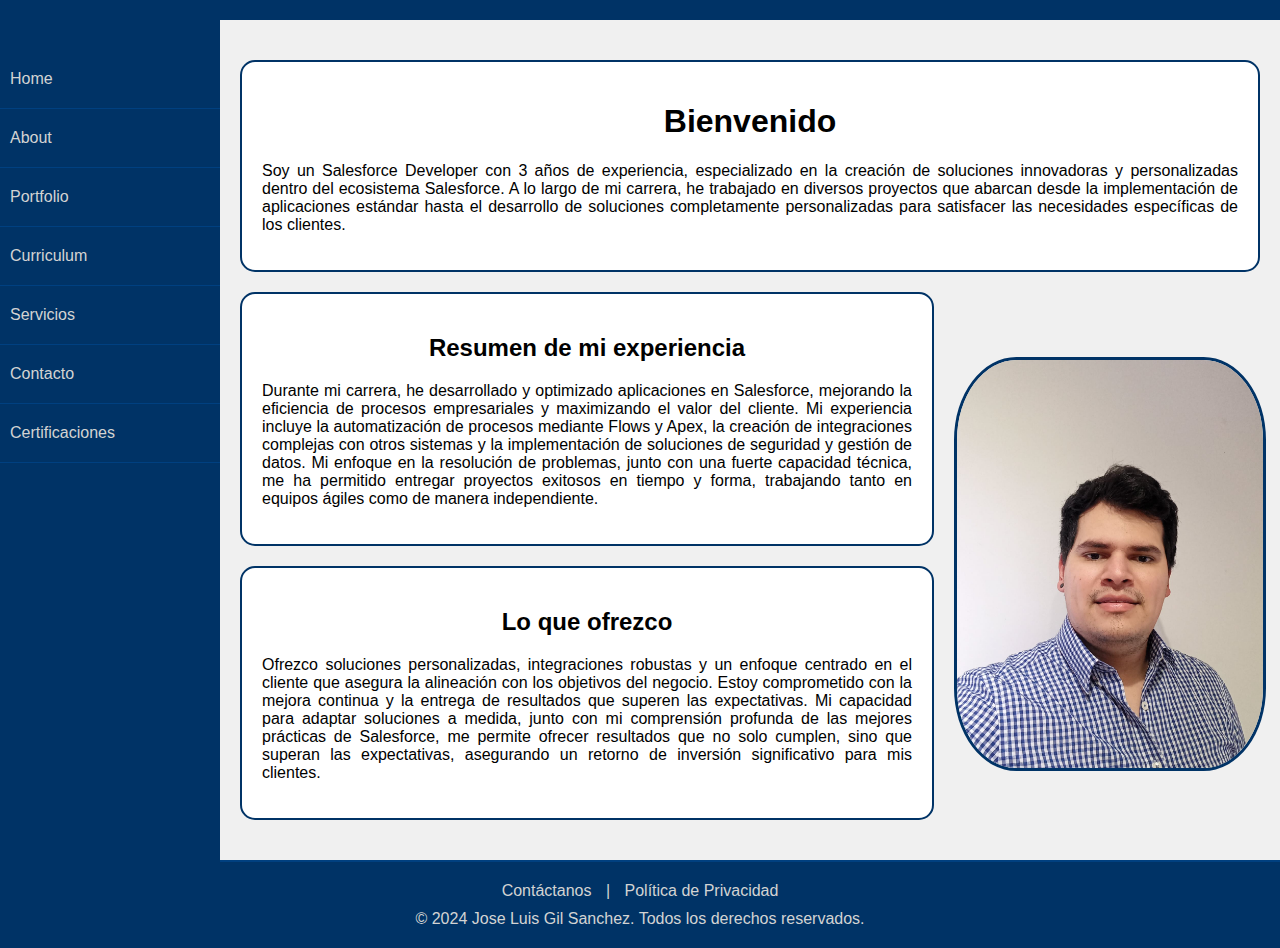
<file: index.html>
<!DOCTYPE html>
<html lang="es">
<head>
    <meta charset="UTF-8">
    <meta name="viewport" content="width=device-width, initial-scale=1.0">
    <title>Home</title>
    <link rel="stylesheet" href="styles.css">
</head>
<body>
    
    <header>
        <nav id="navbar">
            <input type="checkbox" id="menu-toggle">
            <label for="menu-toggle" class="hamburger-icon">&#9776;</label>
            <ul id="menu-list">
                <li><a href="index.html">Home</a></li>
                <li><a href="about.html">About</a></li>
                <li><a href="portfolio.html">Portfolio</a></li>
                <li><a href="curriculum.html">Curriculum</a></li>
                <li><a href="servicios.html">Servicios</a></li>
                <li><a href="contacto.html">Contacto</a></li>
                <li><a href="certificaciones.html">Certificaciones</a></li>
            </ul>
        </nav>
    </header>
    <main>
        <section>
            <h1>Bienvenido</h1>
            <p>Soy un Salesforce Developer con 3 años de experiencia, especializado en la creación de soluciones innovadoras y personalizadas dentro del ecosistema Salesforce. A lo largo de mi carrera, he trabajado en diversos proyectos que abarcan desde la implementación de aplicaciones estándar hasta el desarrollo de soluciones completamente personalizadas para satisfacer las necesidades específicas de los clientes.</p>
        </section>
        <div class="container-image">
            <div class="text-content">
                <section>
                    <h2>Resumen de mi experiencia</h2>
                    <p>Durante mi carrera, he desarrollado y optimizado aplicaciones en Salesforce, mejorando la eficiencia de procesos empresariales y maximizando el valor del cliente. Mi experiencia incluye la automatización de procesos mediante Flows y Apex, la creación de integraciones complejas con otros sistemas y la implementación de soluciones de seguridad y gestión de datos. Mi enfoque en la resolución de problemas, junto con una fuerte capacidad técnica, me ha permitido entregar proyectos exitosos en tiempo y forma, trabajando tanto en equipos ágiles como de manera independiente.</p>
                </section>
                <section>
                    <h2>Lo que ofrezco</h2>
                    <p>Ofrezco soluciones personalizadas, integraciones robustas y un enfoque centrado en el cliente que asegura la alineación con los objetivos del negocio. Estoy comprometido con la mejora continua y la entrega de resultados que superen las expectativas. Mi capacidad para adaptar soluciones a medida, junto con mi comprensión profunda de las mejores prácticas de Salesforce, me permite ofrecer resultados que no solo cumplen, sino que superan las expectativas, asegurando un retorno de inversión significativo para mis clientes.</p>
                </section>
            </div>
            <div class="profile-image">
                <img src="profileImage.jpeg" alt="Mi foto">
            </div>
        </div>
    </main>
    <footer>
        <p><a href="contacto.html">Contáctanos</a> | <a href="index.html">Política de Privacidad</a></p>
        <p>&copy; 2024 Jose Luis Gil Sanchez. Todos los derechos reservados.</p>
    </footer>
    
</body>
</html>
</file>
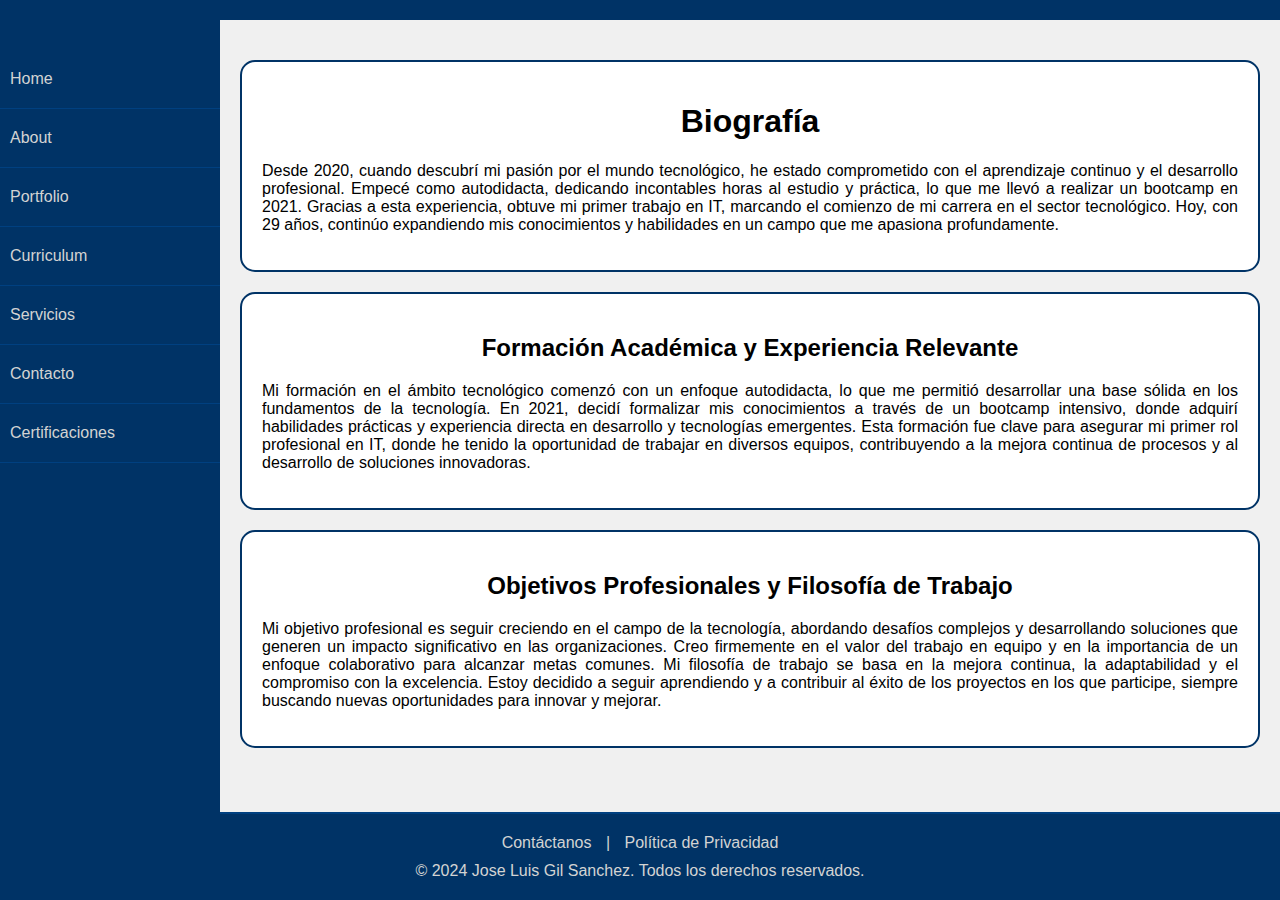
<file: about.html>
<!DOCTYPE html>
<html lang="es">
<head>
    <meta charset="UTF-8">
    <meta name="viewport" content="width=device-width, initial-scale=1.0">
    <title>About</title>
    <link rel="stylesheet" href="styles.css">
</head>
<body>
    <header>
        <nav id="navbar">
            <input type="checkbox" id="menu-toggle">
            <label for="menu-toggle" class="hamburger-icon">&#9776;</label>
            <ul id="menu-list">
                <li><a href="index.html">Home</a></li>
                <li><a href="about.html">About</a></li>
                <li><a href="portfolio.html">Portfolio</a></li>
                <li><a href="curriculum.html">Curriculum</a></li>
                <li><a href="servicios.html">Servicios</a></li>
                <li><a href="contacto.html">Contacto</a></li>
                <li><a href="certificaciones.html">Certificaciones</a></li>
            </ul>
        </nav>
    </header>
    <main>
        <section>
            <h1>Biografía</h1>
            <p>Desde 2020, cuando descubrí mi pasión por el mundo tecnológico, he estado comprometido con el aprendizaje continuo y el desarrollo profesional. Empecé como autodidacta, dedicando incontables horas al estudio y práctica, lo que me llevó a realizar un bootcamp en 2021. Gracias a esta experiencia, obtuve mi primer trabajo en IT, marcando el comienzo de mi carrera en el sector tecnológico. Hoy, con 29 años, continúo expandiendo mis conocimientos y habilidades en un campo que me apasiona profundamente.</p>
        </section>
        <section>
            <h2>Formación Académica y Experiencia Relevante</h2>
            <p>Mi formación en el ámbito tecnológico comenzó con un enfoque autodidacta, lo que me permitió desarrollar una base sólida en los fundamentos de la tecnología. En 2021, decidí formalizar mis conocimientos a través de un bootcamp intensivo, donde adquirí habilidades prácticas y experiencia directa en desarrollo y tecnologías emergentes. Esta formación fue clave para asegurar mi primer rol profesional en IT, donde he tenido la oportunidad de trabajar en diversos equipos, contribuyendo a la mejora continua de procesos y al desarrollo de soluciones innovadoras.</p>
        </section>
        <section>
            <h2>Objetivos Profesionales y Filosofía de Trabajo</h2>
            <p>Mi objetivo profesional es seguir creciendo en el campo de la tecnología, abordando desafíos complejos y desarrollando soluciones que generen un impacto significativo en las organizaciones. Creo firmemente en el valor del trabajo en equipo y en la importancia de un enfoque colaborativo para alcanzar metas comunes. Mi filosofía de trabajo se basa en la mejora continua, la adaptabilidad y el compromiso con la excelencia. Estoy decidido a seguir aprendiendo y a contribuir al éxito de los proyectos en los que participe, siempre buscando nuevas oportunidades para innovar y mejorar.</p>
        </section>
    </main>
    <footer>
        <p><a href="contacto.html">Contáctanos</a> | <a href="index.html">Política de Privacidad</a></p>
        <p>&copy; 2024 Jose Luis Gil Sanchez. Todos los derechos reservados.</p>
    </footer>
</body>
</html>
</file>
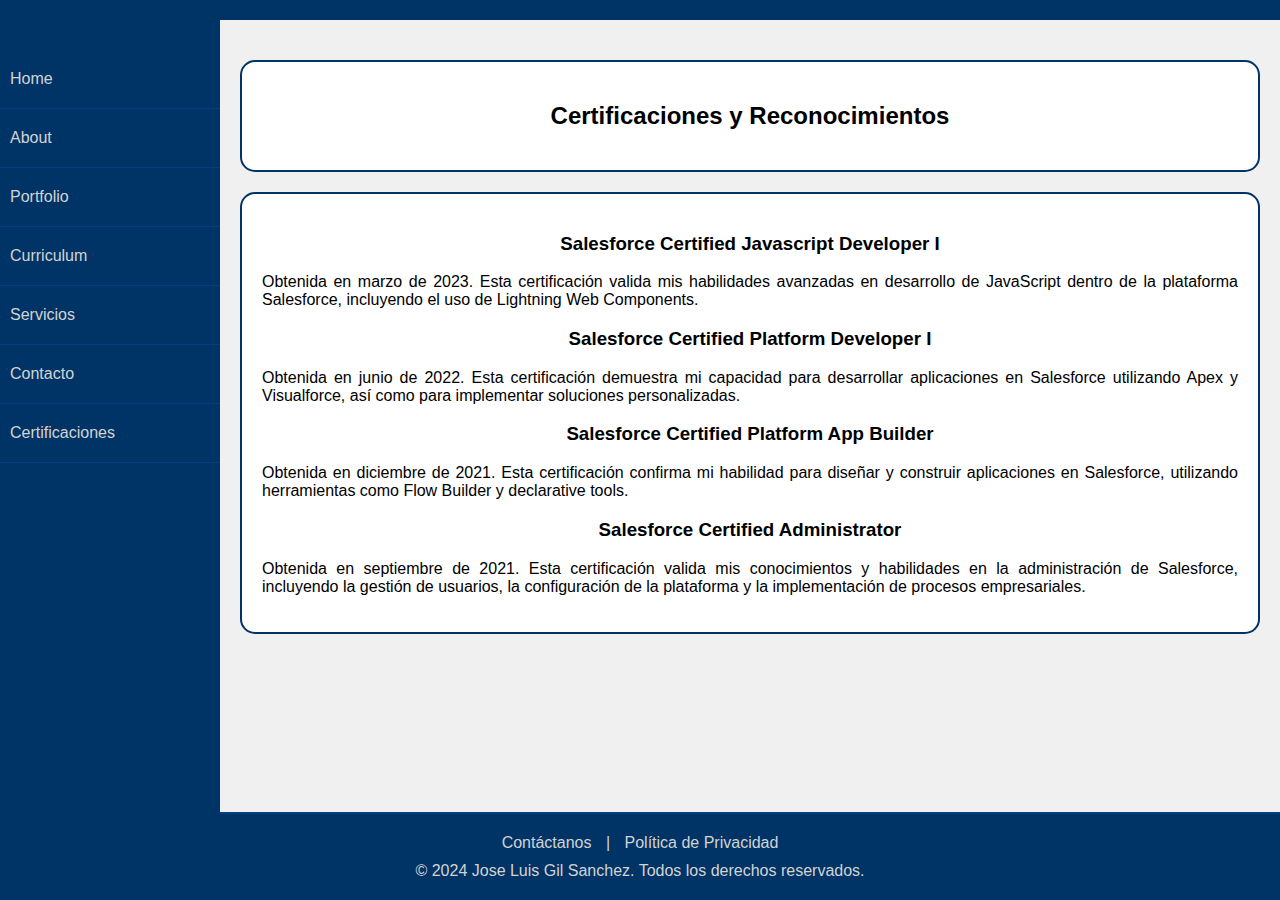
<file: certificaciones.html>
<!DOCTYPE html>
<html lang="es">
<head>
    <meta charset="UTF-8">
    <meta name="viewport" content="width=device-width, initial-scale=1.0">
    <title>Certificaciones</title>
    <link rel="stylesheet" href="styles.css">
</head>
<body>
    <header>
        <nav id="navbar">
            <input type="checkbox" id="menu-toggle">
            <label for="menu-toggle" class="hamburger-icon">&#9776;</label>
            <ul id="menu-list">
                <li><a href="index.html">Home</a></li>
                <li><a href="about.html">About</a></li>
                <li><a href="portfolio.html">Portfolio</a></li>
                <li><a href="curriculum.html">Curriculum</a></li>
                <li><a href="servicios.html">Servicios</a></li>
                <li><a href="contacto.html">Contacto</a></li>
                <li><a href="certificaciones.html">Certificaciones</a></li>
            </ul>
        </nav>
    </header>
    <main>
        <section id="certifications">
            <h2>Certificaciones y Reconocimientos</h2>
        </section>
        <section id="certification-details">
            <div>
                <h3>Salesforce Certified Javascript Developer I</h3>
                <p>Obtenida en marzo de 2023. Esta certificación valida mis habilidades avanzadas en desarrollo de JavaScript dentro de la plataforma Salesforce, incluyendo el uso de Lightning Web Components.</p>
            </div>
            <div>
                <h3>Salesforce Certified Platform Developer I</h3>
                <p>Obtenida en junio de 2022. Esta certificación demuestra mi capacidad para desarrollar aplicaciones en Salesforce utilizando Apex y Visualforce, así como para implementar soluciones personalizadas.</p>
            </div>
            <div>
                <h3>Salesforce Certified Platform App Builder</h3>
                <p>Obtenida en diciembre de 2021. Esta certificación confirma mi habilidad para diseñar y construir aplicaciones en Salesforce, utilizando herramientas como Flow Builder y declarative tools.</p>
            </div>
            <div>
                <h3>Salesforce Certified Administrator</h3>
                <p>Obtenida en septiembre de 2021. Esta certificación valida mis conocimientos y habilidades en la administración de Salesforce, incluyendo la gestión de usuarios, la configuración de la plataforma y la implementación de procesos empresariales.</p>
            </div>
        </section>
    </main>
    <footer>
        <p><a href="contacto.html">Contáctanos</a> | <a href="index.html">Política de Privacidad</a></p>
        <p>&copy; 2024 Jose Luis Gil Sanchez. Todos los derechos reservados.</p>
    </footer>
</body>
</html>
</file>
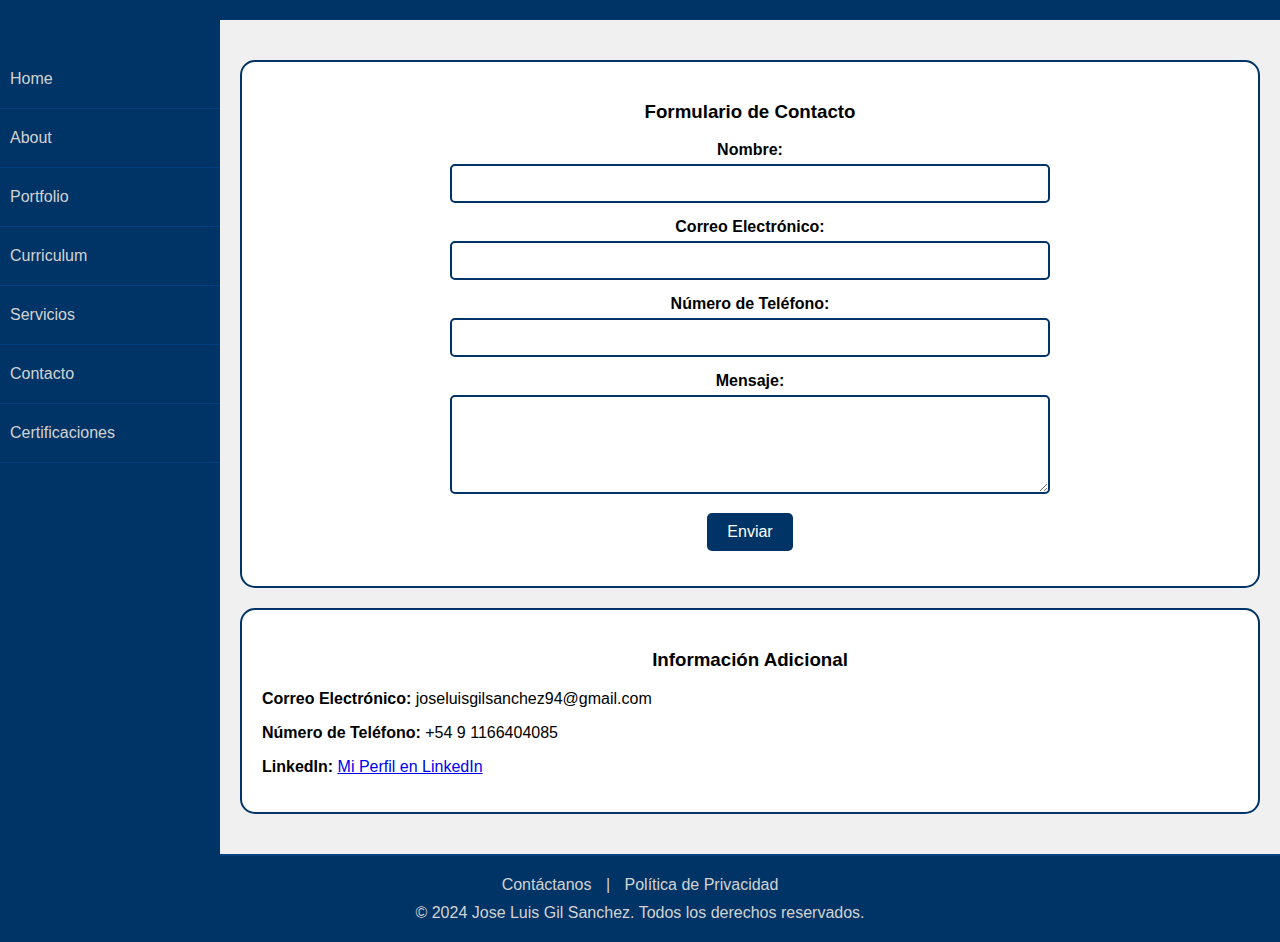
<file: contacto.html>
<!DOCTYPE html>
<html lang="es">
<head>
    <meta charset="UTF-8">
    <meta name="viewport" content="width=device-width, initial-scale=1.0">
    <title>Contacto</title>
    <link rel="stylesheet" href="styles.css">
</head>
<body>
    <header>
        <nav id="navbar">
            <input type="checkbox" id="menu-toggle">
            <label for="menu-toggle" class="hamburger-icon">&#9776;</label>
            <ul id="menu-list">
                <li><a href="index.html">Home</a></li>
                <li><a href="about.html">About</a></li>
                <li><a href="portfolio.html">Portfolio</a></li>
                <li><a href="curriculum.html">Curriculum</a></li>
                <li><a href="servicios.html">Servicios</a></li>
                <li><a href="contacto.html">Contacto</a></li>
                <li><a href="certificaciones.html">Certificaciones</a></li>
            </ul>
        </nav>
    </header>
    <main>
        <section id="contact-form">
            <h3>Formulario de Contacto</h3>
            <form action="URL_DEL_SERVIDOR_O_DESTINO" method="POST">
                <div>
                    <label for="name">Nombre:</label>
                    <input type="text" id="name" name="name" required>
                </div>
                <div>
                    <label for="email">Correo Electrónico:</label>
                    <input type="email" id="email" name="email" required>
                </div>
                <div>
                    <label for="phone">Número de Teléfono:</label>
                    <input type="tel" id="phone" name="phone">
                </div>
                <div>
                    <label for="message">Mensaje:</label>
                    <textarea id="message" name="message" rows="5" required></textarea>
                </div>
                <div>
                    <button type="submit">Enviar</button>
                </div>
            </form>
        </section>
        <section id="additional-info">
            <h3>Información Adicional</h3>
            <p><strong>Correo Electrónico:</strong> joseluisgilsanchez94@gmail.com</p>
            <p><strong>Número de Teléfono:</strong> +54 9 1166404085</p>
            <p><strong>LinkedIn:</strong> <a href="https://www.linkedin.com/in/jose-luis-gil-sanchez/" target="_blank">Mi Perfil en LinkedIn</a></p>
        </section>
    </main>
    <footer>
        <p><a href="contacto.html">Contáctanos</a> | <a href="index.html">Política de Privacidad</a></p>
        <p>&copy; 2024 Jose Luis Gil Sanchez. Todos los derechos reservados.</p>
    </footer>
    
</body>
</html>
</file>
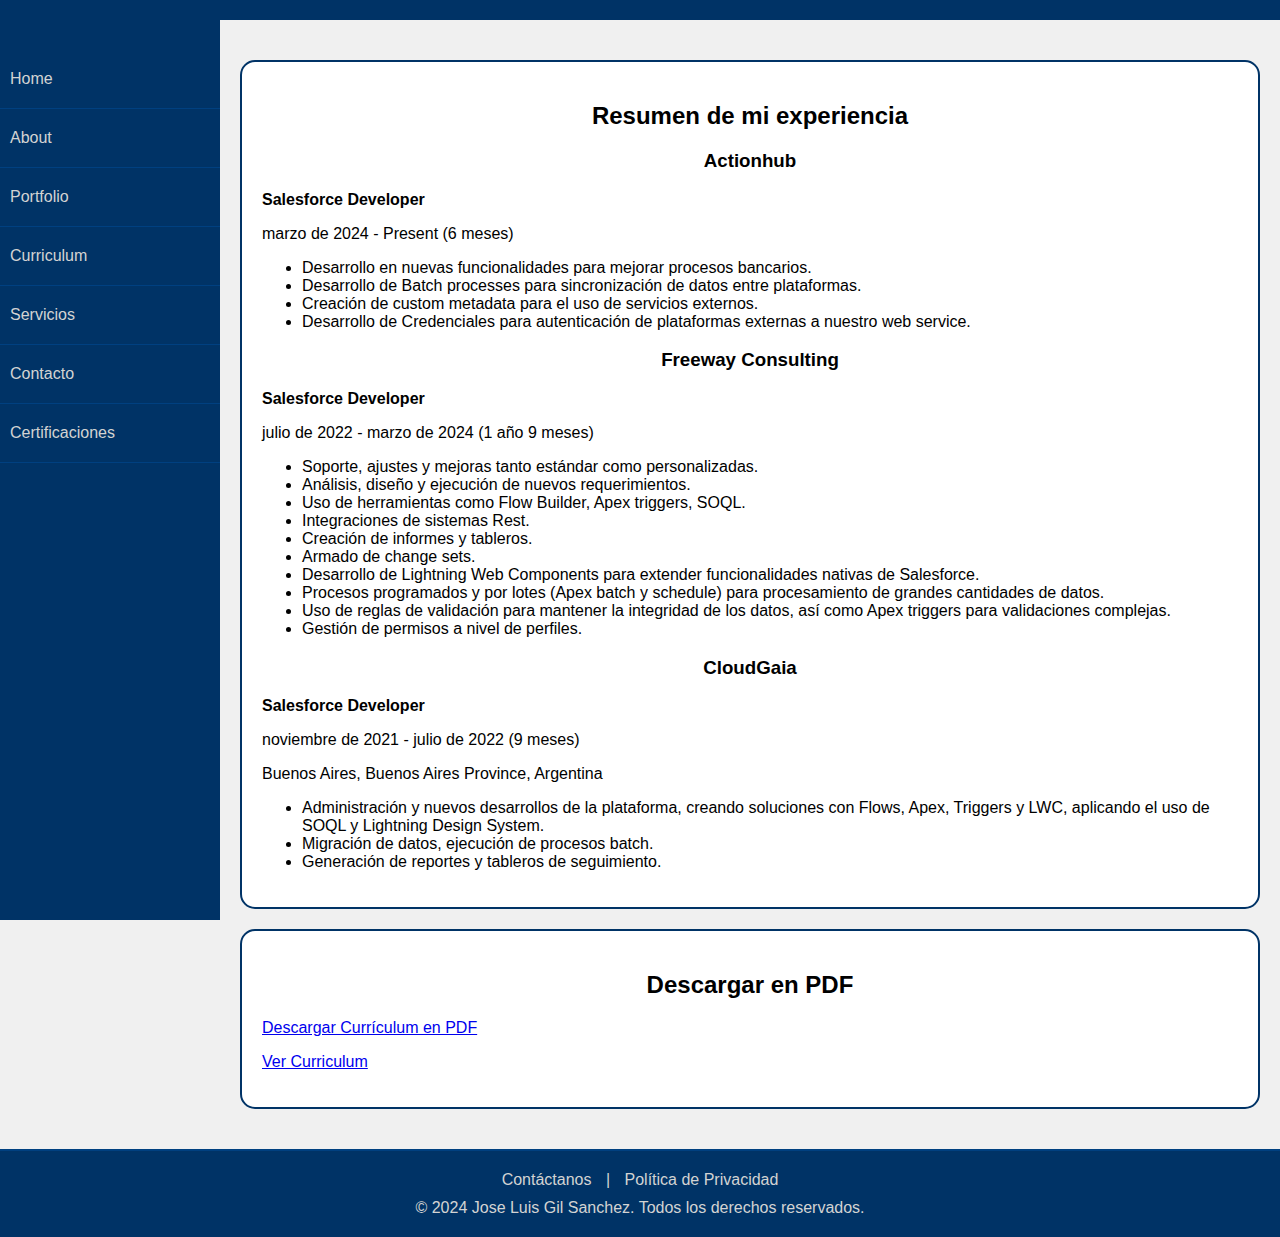
<file: curriculum.html>
<!DOCTYPE html>
<html lang="es">
<head>
    <meta charset="UTF-8">
    <meta name="viewport" content="width=device-width, initial-scale=1.0">
    <title>CV</title>
    <link rel="stylesheet" href="styles.css">
</head>
<body>
    <header>
        <nav id="navbar">
            <input type="checkbox" id="menu-toggle">
            <label for="menu-toggle" class="hamburger-icon">&#9776;</label>
            <ul id="menu-list">
                <li><a href="index.html">Home</a></li>
                <li><a href="about.html">About</a></li>
                <li><a href="portfolio.html">Portfolio</a></li>
                <li><a href="curriculum.html">Curriculum</a></li>
                <li><a href="servicios.html">Servicios</a></li>
                <li><a href="contacto.html">Contacto</a></li>
                <li><a href="certificaciones.html">Certificaciones</a></li>
            </ul>
        </nav>
    </header>
    <main>
        <section>
            <h2>Resumen de mi experiencia</h2>
            
            <h3>Actionhub</h3>
            <p><strong>Salesforce Developer</strong></p>
            <p>marzo de 2024 - Present (6 meses)</p>
            <ul>
                <li>Desarrollo en nuevas funcionalidades para mejorar procesos bancarios.</li>
                <li>Desarrollo de Batch processes para sincronización de datos entre plataformas.</li>
                <li>Creación de custom metadata para el uso de servicios externos.</li>
                <li>Desarrollo de Credenciales para autenticación de plataformas externas a nuestro web service.</li>
            </ul>
    
            <h3>Freeway Consulting</h3>
            <p><strong>Salesforce Developer</strong></p>
            <p>julio de 2022 - marzo de 2024 (1 año 9 meses)</p>
            <ul>
                <li>Soporte, ajustes y mejoras tanto estándar como personalizadas.</li>
                <li>Análisis, diseño y ejecución de nuevos requerimientos.</li>
                <li>Uso de herramientas como Flow Builder, Apex triggers, SOQL.</li>
                <li>Integraciones de sistemas Rest.</li>
                <li>Creación de informes y tableros.</li>
                <li>Armado de change sets.</li>
                <li>Desarrollo de Lightning Web Components para extender funcionalidades nativas de Salesforce.</li>
                <li>Procesos programados y por lotes (Apex batch y schedule) para procesamiento de grandes cantidades de datos.</li>
                <li>Uso de reglas de validación para mantener la integridad de los datos, así como Apex triggers para validaciones complejas.</li>
                <li>Gestión de permisos a nivel de perfiles.</li>
            </ul>
    
            <h3>CloudGaia</h3>
            <p><strong>Salesforce Developer</strong></p>
            <p>noviembre de 2021 - julio de 2022 (9 meses)</p>
            <p>Buenos Aires, Buenos Aires Province, Argentina</p>
            <ul>
                <li>Administración y nuevos desarrollos de la plataforma, creando soluciones con Flows, Apex, Triggers y LWC, aplicando el uso de SOQL y Lightning Design System.</li>
                <li>Migración de datos, ejecución de procesos batch.</li>
                <li>Generación de reportes y tableros de seguimiento.</li>
            </ul>
            
        </section>
        <section>
            <h2>Descargar en PDF</h2>
            <p><a href="Resume.pdf" download>Descargar Currículum en PDF</a></p>
            <p><a href="Resume.pdf">Ver Curriculum</a></p>
        </section>
    </main>
    <footer>
        <p><a href="contacto.html">Contáctanos</a> | <a href="index.html">Política de Privacidad</a></p>
        <p>&copy; 2024 Jose Luis Gil Sanchez. Todos los derechos reservados.</p>
    </footer>
    
</body>
</html>
</file>
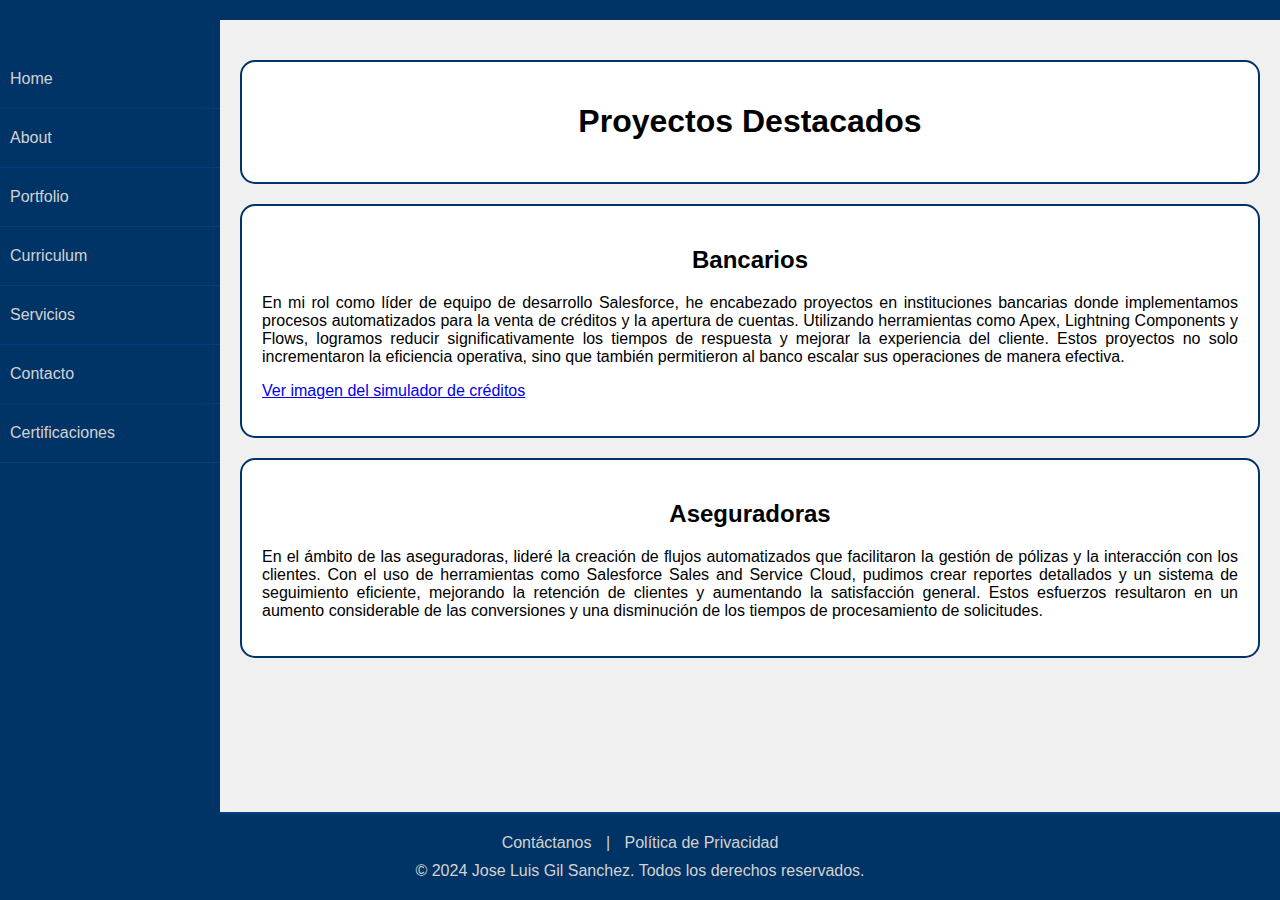
<file: portfolio.html>
<!DOCTYPE html>
<html lang="es">
<head>
    <meta charset="UTF-8">
    <meta name="viewport" content="width=device-width, initial-scale=1.0">
    <title>Portfolio</title>
    <link rel="stylesheet" href="styles.css">
</head>
<body>
    <header>
        <nav id="navbar">
            <input type="checkbox" id="menu-toggle">
            <label for="menu-toggle" class="hamburger-icon">&#9776;</label>
            <ul id="menu-list">
                <li><a href="index.html">Home</a></li>
                <li><a href="about.html">About</a></li>
                <li><a href="portfolio.html">Portfolio</a></li>
                <li><a href="curriculum.html">Curriculum</a></li>
                <li><a href="servicios.html">Servicios</a></li>
                <li><a href="contacto.html">Contacto</a></li>
                <li><a href="certificaciones.html">Certificaciones</a></li>
            </ul>
        </nav>
    </header>
    <main>
        <section>
            <h1>Proyectos Destacados</h1>
        </section>
        
        <section>
            <h2>Bancarios</h2>
            <p>En mi rol como líder de equipo de desarrollo Salesforce, he encabezado proyectos en instituciones bancarias donde implementamos procesos automatizados para la venta de créditos y la apertura de cuentas. Utilizando herramientas como Apex, Lightning Components y Flows, logramos reducir significativamente los tiempos de respuesta y mejorar la experiencia del cliente. Estos proyectos no solo incrementaron la eficiencia operativa, sino que también permitieron al banco escalar sus operaciones de manera efectiva.</p>
            <p><a href="imgCredito.png">Ver imagen del simulador de créditos</a></p>
        </section>
        
        <section>
            <h2>Aseguradoras</h2>
            <p>En el ámbito de las aseguradoras, lideré la creación de flujos automatizados que facilitaron la gestión de pólizas y la interacción con los clientes. Con el uso de herramientas como Salesforce Sales and Service Cloud, pudimos crear reportes detallados y un sistema de seguimiento eficiente, mejorando la retención de clientes y aumentando la satisfacción general. Estos esfuerzos resultaron en un aumento considerable de las conversiones y una disminución de los tiempos de procesamiento de solicitudes.</p>

        </section>
    </main>
    <footer>
        <p><a href="contacto.html">Contáctanos</a> | <a href="index.html">Política de Privacidad</a></p>
        <p>&copy; 2024 Jose Luis Gil Sanchez. Todos los derechos reservados.</p>
    </footer>
</body>
</html>
</file>
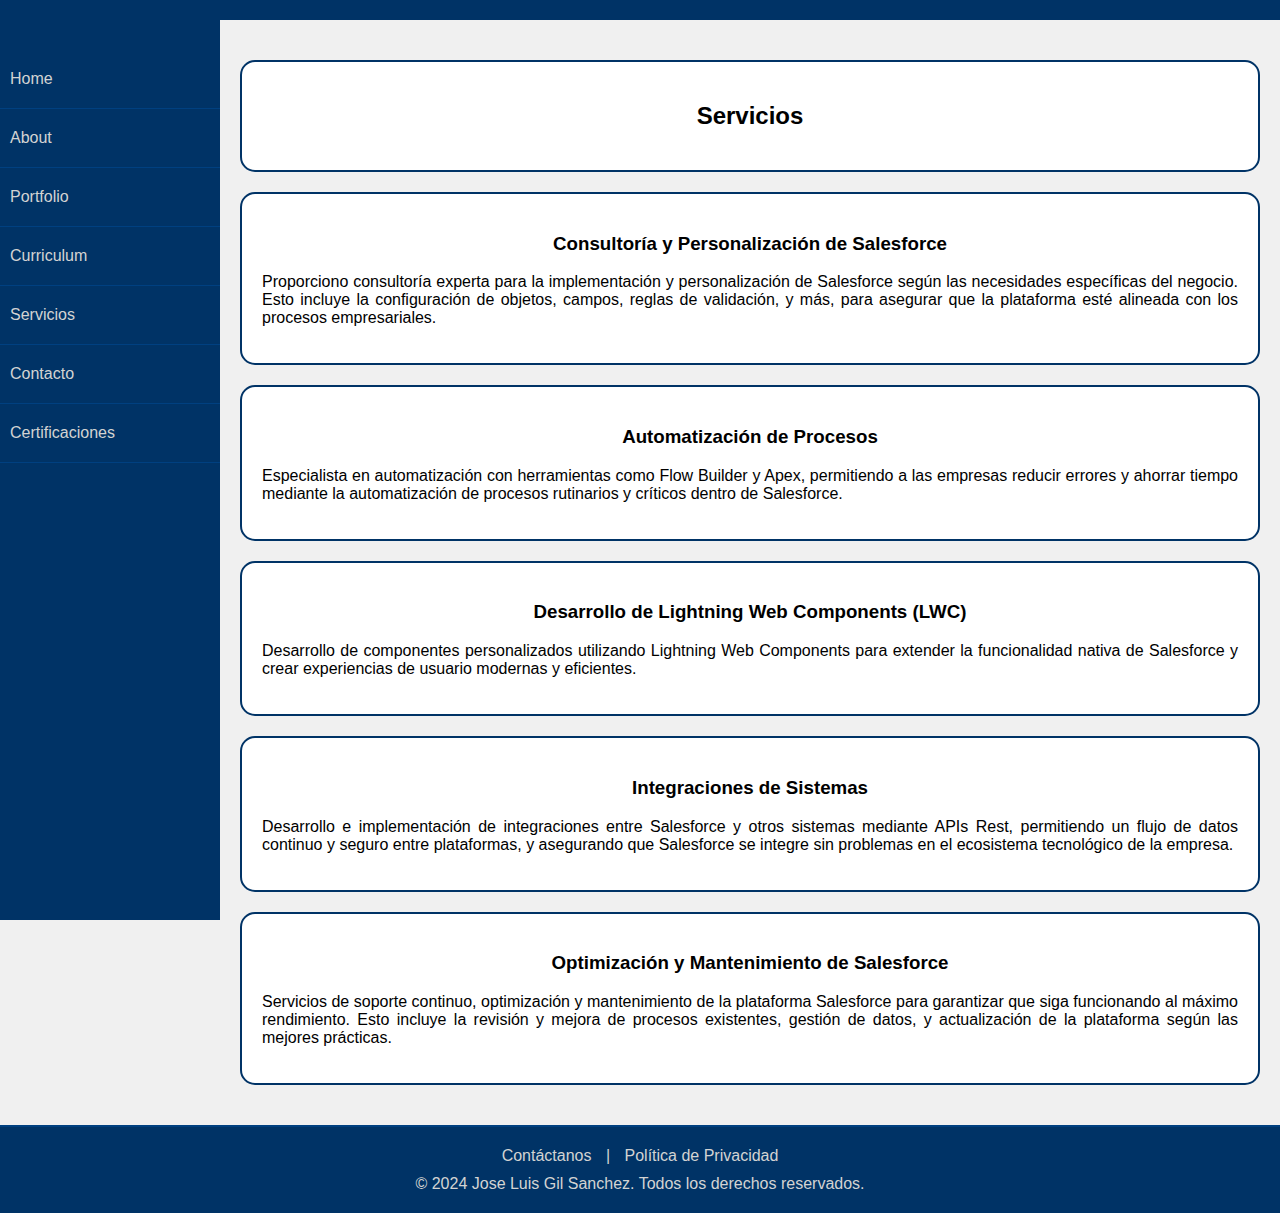
<file: servicios.html>
<!DOCTYPE html>
<html lang="es">
<head>
    <meta charset="UTF-8">
    <meta name="viewport" content="width=device-width, initial-scale=1.0">
    <title>Servicios</title>
    <link rel="stylesheet" href="styles.css">
</head>
<body>
    <header>
        <nav id="navbar">
            <input type="checkbox" id="menu-toggle">
            <label for="menu-toggle" class="hamburger-icon">&#9776;</label>
            <ul id="menu-list">
                <li><a href="index.html">Home</a></li>
                <li><a href="about.html">About</a></li>
                <li><a href="portfolio.html">Portfolio</a></li>
                <li><a href="curriculum.html">Curriculum</a></li>
                <li><a href="servicios.html">Servicios</a></li>
                <li><a href="contacto.html">Contacto</a></li>
                <li><a href="certificaciones.html">Certificaciones</a></li>
            </ul>
        </nav>
    </header>
    <main>

        <section id="services">
            <h2>Servicios</h2>
        </section>
    
        <section id="consultoria">
            <h3>Consultoría y Personalización de Salesforce</h3>
            <p>Proporciono consultoría experta para la implementación y personalización de Salesforce según las necesidades específicas del negocio. Esto incluye la configuración de objetos, campos, reglas de validación, y más, para asegurar que la plataforma esté alineada con los procesos empresariales.</p>
        </section>
    
        <section id="automatizacion">
            <h3>Automatización de Procesos</h3>
            <p>Especialista en automatización con herramientas como Flow Builder y Apex, permitiendo a las empresas reducir errores y ahorrar tiempo mediante la automatización de procesos rutinarios y críticos dentro de Salesforce.</p>
        </section>
    
        <section id="lwc">
            <h3>Desarrollo de Lightning Web Components (LWC)</h3>
            <p>Desarrollo de componentes personalizados utilizando Lightning Web Components para extender la funcionalidad nativa de Salesforce y crear experiencias de usuario modernas y eficientes.</p>
        </section>

        <section id="integraciones">
            <h3>Integraciones de Sistemas</h3>
            <p>Desarrollo e implementación de integraciones entre Salesforce y otros sistemas mediante APIs Rest, permitiendo un flujo de datos continuo y seguro entre plataformas, y asegurando que Salesforce se integre sin problemas en el ecosistema tecnológico de la empresa.</p>
        </section>

        <section id="optimizacion">
            <h3>Optimización y Mantenimiento de Salesforce</h3>
            <p>Servicios de soporte continuo, optimización y mantenimiento de la plataforma Salesforce para garantizar que siga funcionando al máximo rendimiento. Esto incluye la revisión y mejora de procesos existentes, gestión de datos, y actualización de la plataforma según las mejores prácticas.</p>
        </section>
    </main>
    <footer>
        <p><a href="contacto.html">Contáctanos</a> | <a href="index.html">Política de Privacidad</a></p>
        <p>&copy; 2024 Jose Luis Gil Sanchez. Todos los derechos reservados.</p>
    </footer>
    
</body>
</html>
</file>
<file: styles.css>
/* Estilos básicos */
html {
    height: 100%;
}
body {
    font-family: Arial, sans-serif;
    margin: 0;
    padding: 0;
    background-color: #f0f0f0;
    height: 100%;
    display: flex;
    flex-direction:column;
}

header {
    background-color: #003366;
    padding: 10px;
    margin-bottom: 20px;
}

nav {
    background-color: #003366;
    padding: 10px;
    width: 200px;
    height: 100%;
    position: fixed;
    top: 0;
    left: 0;
    z-index: 1;
}

nav ul {
    list-style-type: none;
    padding: 0;
    margin: 0;
}

nav ul li {
    padding: 10px 0;
    border-bottom: 1px solid #004080;
}

nav ul li a {
    color: #d3d3d3;
    text-decoration: none;
    display: block;
    padding-left: 20px;
}

nav ul li a:hover {
    background-color: #0059b3;
}

main {
    margin-left: 220px;
    padding: 20px;
    flex:1;
}

section {
    text-align: center;
    margin-bottom: 20px;
    padding: 20px;
    border: 2px solid #003366;
    border-radius: 15px;
    background-color: white;
}

.container-image {
    display: flex;
    align-items: center;
    gap: 20px;
    flex-wrap: wrap;
    margin: 0 auto;
    max-width: 100%;
}

.text-content {
    flex: 1;
    max-width: 70%;
    box-sizing: border-box;
}

.profile-image {
    flex: 0 0 auto;
    max-width: 30%;
    text-align: center;
}

.profile-image img {
    width: 100%;
    height: auto;
    border-radius: 20%;
    border: 3px solid #003366;
}

#menu-toggle {
    display: none; 
}

.hamburger-icon {
    display: none; 
    cursor: pointer;
    flex-direction: column;
    justify-content: space-between;
    width: 30px;
    height: 25px;
    position: absolute;
    top: 20px;
    left: 20px;
}

.hamburger-icon span {
    display: block;
    height: 3px;
    background-color: white;
    border-radius: 3px;
    transition: all 0.3s ease;
}

#menu-toggle:checked + .hamburger-icon span:nth-child(1) {
    transform: rotate(45deg) translate(5px, 5px);
}

#menu-toggle:checked + .hamburger-icon span:nth-child(2) {
    opacity: 0;
}

#menu-toggle:checked + .hamburger-icon span:nth-child(3) {
    transform: rotate(-45deg) translate(5px, -5px);
}

#menu-toggle:checked ~ #menu-list {
    display: block; 
}

#menu-list {
    list-style: none;
    padding: 0;
    background-color: #003366;
    position: absolute;
    top: 50px;
    left: 0;
    width: 100%; 
}
p {
    text-align: justify;
}

#menu-list li {
    border-bottom: 1px solid #004080;
}

#menu-list li a {
    display: block;
    padding: 10px;
    color: #d3d3d3;
    text-decoration: none;
}

#menu-list li a:hover {
    background-color: #0059b3;
}
li {
    text-align: start;
}

label {
    display: block;
    margin-bottom: 5px; 
    font-weight: bold;
}

form {
    max-width: 600px; 
    margin: 0 auto; 
}

form div {
    margin-bottom: 15px; 
}

input,textarea {
    width: 100%; 
    padding: 10px; 
    border: 2px solid #003366; 
    border-radius: 5px; 
    box-sizing: border-box; 
}

button[type="submit"] {
    background-color: #003366; 
    color: white;
    border: none;
    padding: 10px 20px;
    border-radius: 5px; 
    cursor: pointer;
    font-size: 16px;
}

button[type="submit"]:hover {
    background-color: #0059b3;
}

@media (max-width: 400px) {

    nav {

        width: 100%;
        height: 4%;

    }

    .hamburger-icon {
        display: contents; 
    }

    #menu-list {
        display: none;
    }

    #menu-toggle:checked + #menu-list {
        display: block; 
    }

    main {
        margin-left: 0;
        padding: 10px;
    }

    .container-image {
        flex-direction: column;
    }

    .profile-image {
        max-width: 100%;
    }

    .text-content {
        max-width: 100%;
    }
}

@media (max-width: 480px) {
    section {
        padding: 15px;
    }

    .profile-image img {
        max-width: 80%;
        margin: 0 auto;
    }
}

footer {
    background-color: #003366; /* Mismo color que el nav para consistencia */
    color: #d3d3d3; /* Color de texto claro */
    padding: 10px 0px;
    text-align: center;
    border-top: 2px solid #004080; /* Línea superior para separarlo del contenido */
    position: relative;
    bottom: 0;
    width: 100%;

}

footer p {
    margin: 10px 0;
    text-align: center;
}

footer a {
    color: #d3d3d3;
    text-decoration: none;
    margin: 0 10px;
    
}

footer a:hover {
    text-decoration: underline; /* Subrayar los enlaces al pasar el ratón */
}

.footer-style {
    text-align: start;
    margin-left: 20%;
}
</file>
